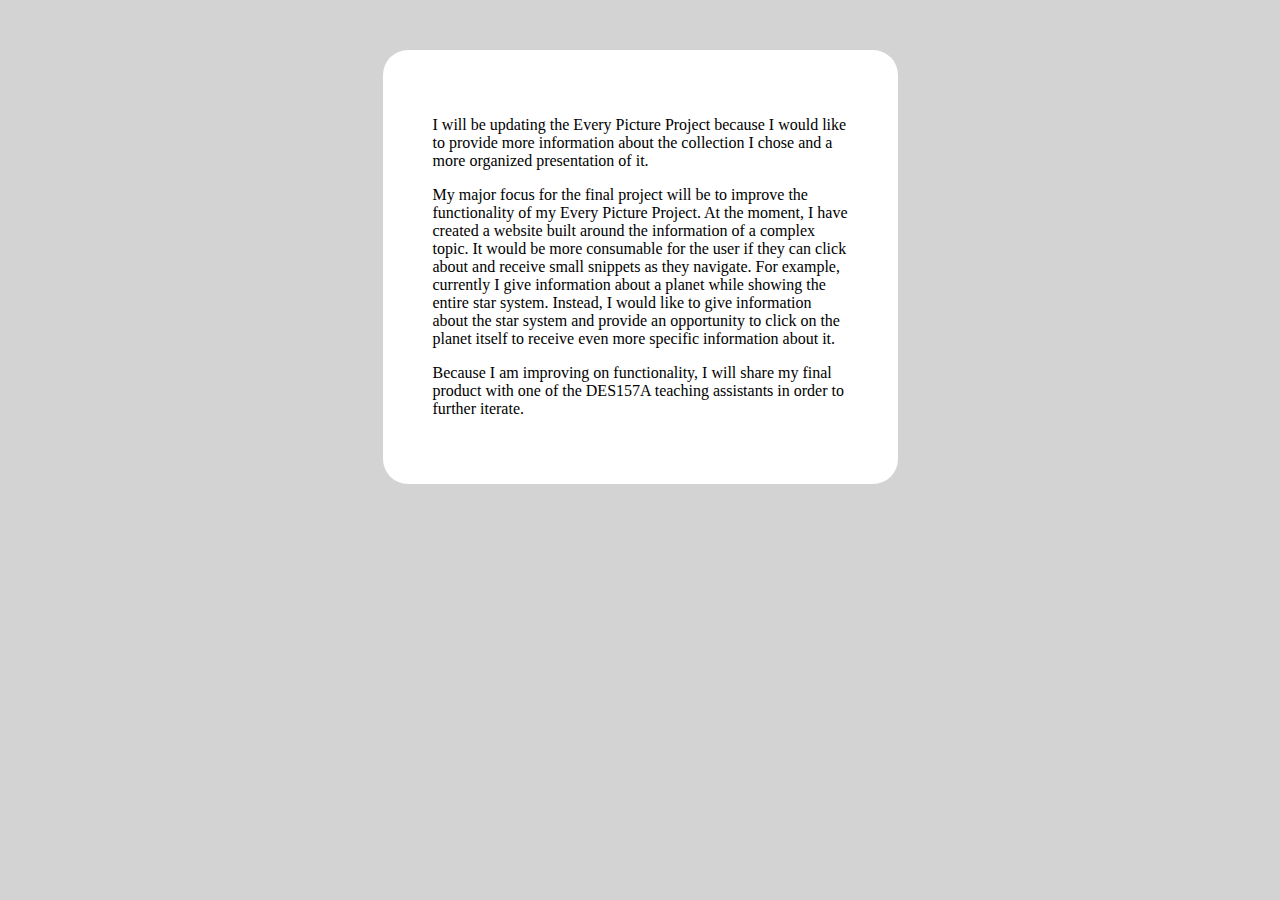
<file: final/brief.html>
<!DOCTYPE html>
<html lang="en">
<head>
    <meta charset="UTF-8">
    <meta name="viewport" content="width=device-width, initial-scale=1.0">
    <title>Brief Page</title>
    <link rel="stylesheet" href="styles.css">
</head>
<body>
    <article>
        <p>I will be updating the Every Picture Project because I would like to provide more information about the
            collection I chose and a more organized presentation of it.</p>
        <p>My major focus for the final project will be to improve the functionality of my Every Picture Project. At the
            moment, I have created a website built around the information of a complex topic. It would be more consumable
            for the user if they can click about and receive small snippets as they navigate. For example, currently I give
            information about a planet while showing the entire star system. Instead, I would like to give information about
            the star system and provide an opportunity to click on the planet itself to receive even more specific
            information about it.</p>
        <p>Because I am improving on functionality, I will share my final product with one of the DES157A teaching
            assistants in order to further iterate.</p>
    </article>
</body>
</html>
</file>
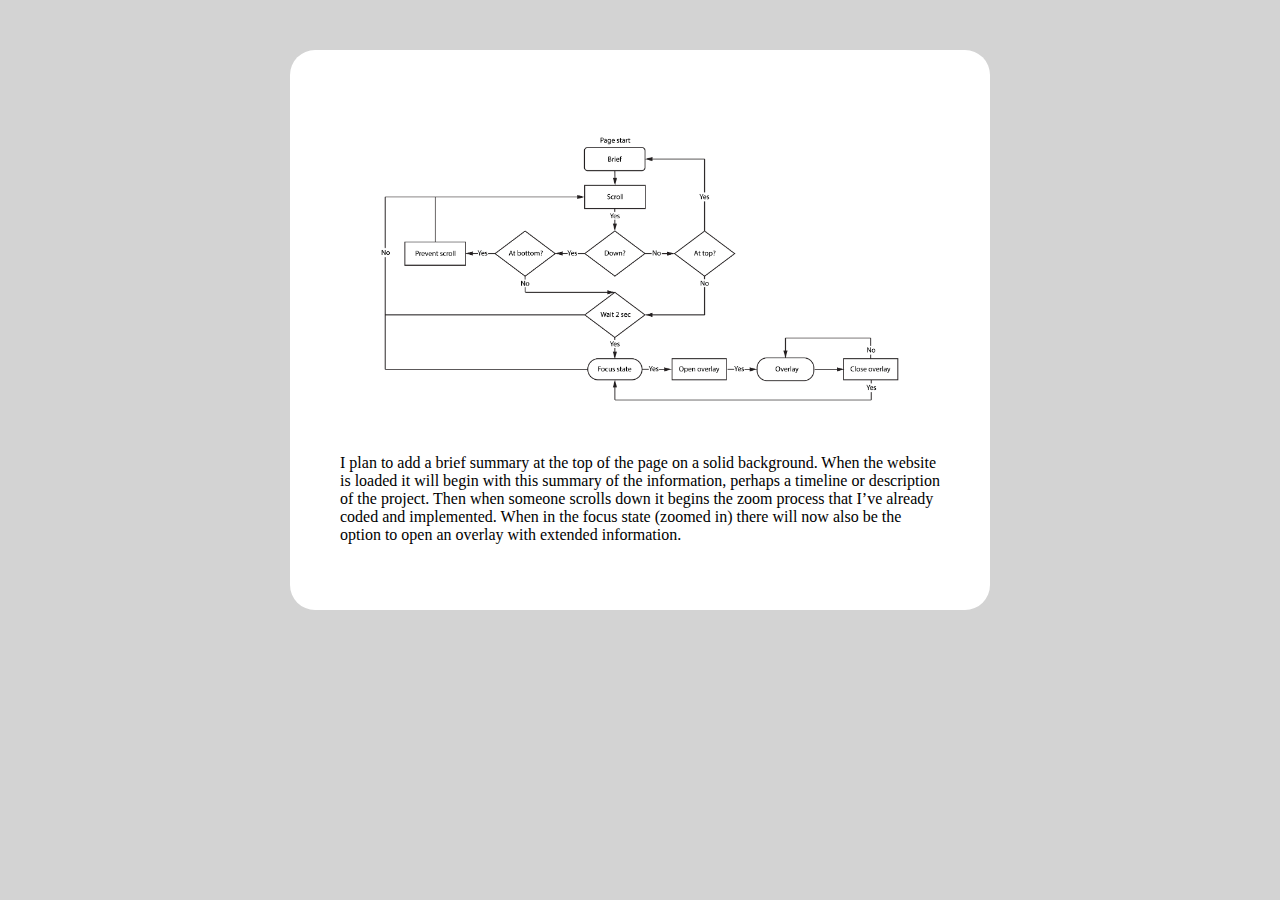
<file: final/process.html>
<!DOCTYPE html>
<html lang="en">

<head>
    <meta charset="UTF-8">
    <meta name="viewport" content="width=device-width, initial-scale=1.0">
    <title>Process Page</title>
    <link rel="stylesheet" href="process.css">
</head>

<section>
    <img src="images/process.png" alt="Process" width="600"> 
            <p>I plan to add a brief summary at the top of the page on a solid background. When the website is loaded it
            will begin with this summary of the information, perhaps a timeline or description of the project. Then when
            someone scrolls down it begins the zoom process that I’ve already coded and implemented. When in the focus
            state (zoomed in) there will now also be the option to open an overlay with extended information.</p>
</section>

</html>
</file>
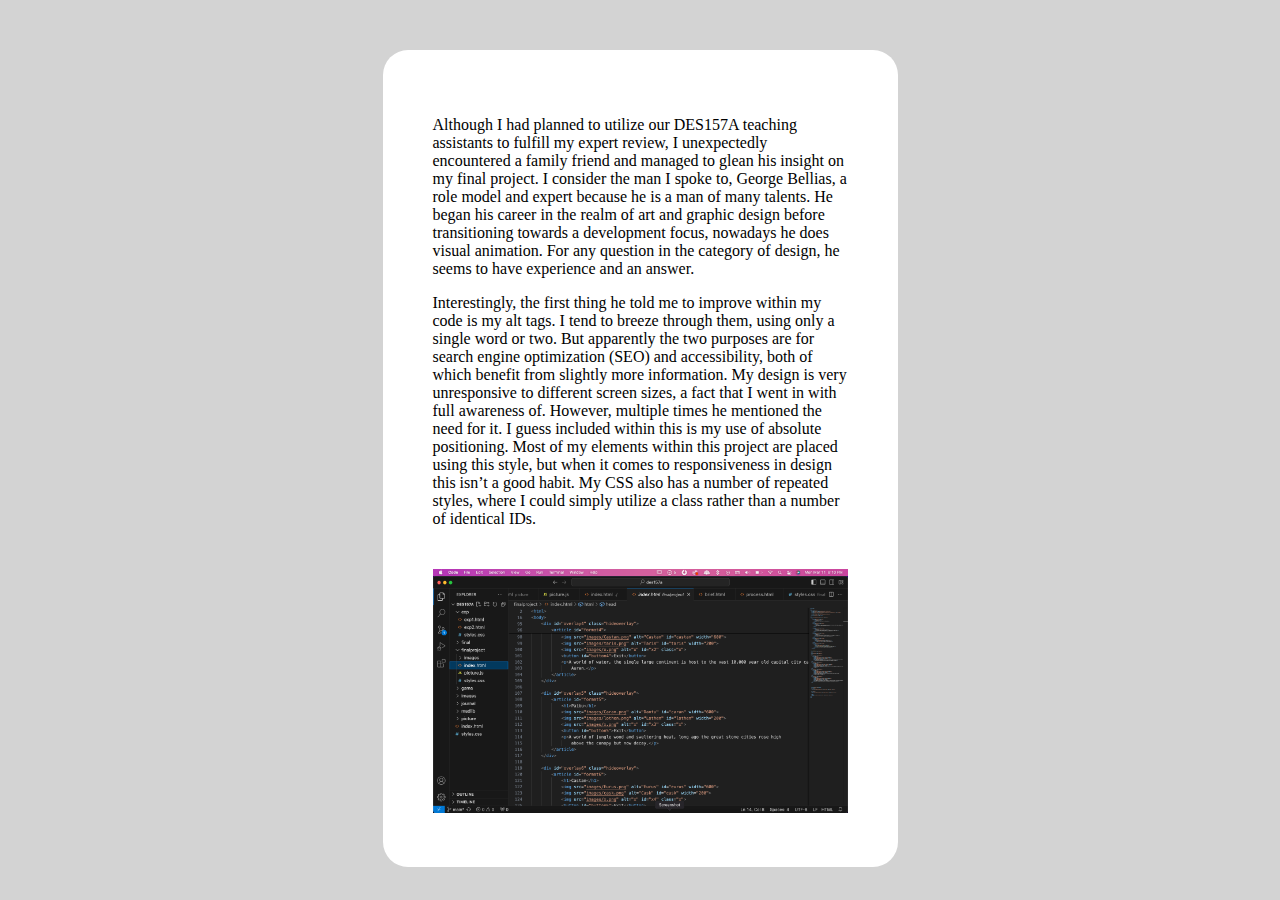
<file: final/review.html>
<!DOCTYPE html>
<html lang="en">

<head>
    <meta charset="UTF-8">
    <meta name="viewport" content="width=device-width, initial-scale=1.0">
    <title>Review Page</title>
    <link rel="stylesheet" href="review.css">
</head>

<section>
    <p>Although I had planned to utilize our DES157A teaching assistants to fulfill my expert review, I unexpectedly
        encountered a family friend and managed to glean his insight on my final project. I consider the man I spoke to,
        George Bellias, a role model and expert because he is a man of many talents. He began his career in the realm of
        art and graphic design before transitioning towards a development focus, nowadays he does visual animation. For
        any question in the category of design, he seems to have experience and an answer.</p>
    <p>Interestingly, the first thing he told me to improve within my code is my alt tags. I tend to breeze through
        them, using only a single word or two. But apparently the two purposes are for search engine optimization (SEO)
        and accessibility, both of which benefit from slightly more information. My design is very unresponsive to
        different screen sizes, a fact that I went in with full awareness of. However, multiple times he mentioned the
        need for it. I guess included within this is my use of absolute positioning. Most of my elements within this
        project are placed using this style, but when it comes to responsiveness in design this isn’t a good habit. My
        CSS also has a number of repeated styles, where I could simply utilize a class rather than a number of identical
        IDs.</p>
    <img src="images/csspicture.png" alt="improperly formatted code" width="600">
</section>

</html>
</file>
<file: final/styles.css>
html {
    background-color: lightgray;
}

body {
    max-width: 415px;
    background-color: white;
    padding: 50px;
    margin: auto;
    margin-top: 50px;
    border-radius: 25px;
}
</file>
<file: final/process.css>
html {
    background-color: lightgray;
}

section {
    max-width: 600px;
    background-color: white;
    padding: 50px;
    margin: auto;
    margin-top: 50px;
    border-radius: 25px;
    display: flex;
    flex-direction: column;
}

article {
    max-width: 415px;
    text-align: center;
}



img {
    width: 600px;
    margin: 0;
    padding: 0;
    margin: auto;
    
}
</file>
<file: final/review.css>
html {
    background-color: lightgray;
}

body {
    max-width: 415px;
    background-color: white;
    padding: 50px;
    margin: auto;
    margin-top: 50px;
    border-radius: 25px;
}

img {
    padding-top: 25px;
    max-width: 415px;
}
</file>
